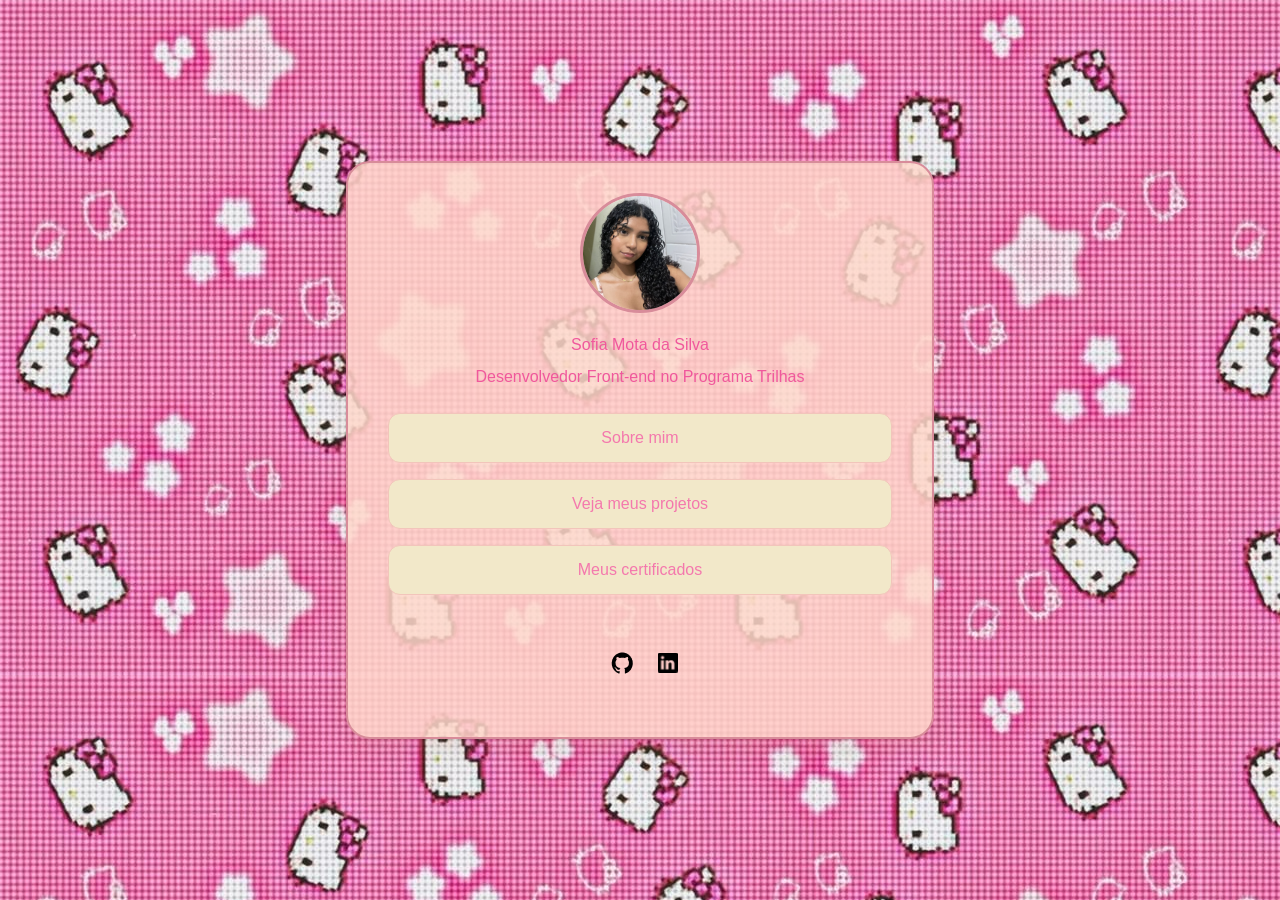
<file: index.html>
<!DOCTYPE html>
<html lang="pt-br">
<head>
  <meta charset="UTF-8">
  <meta name="viewport" content="width=device-width, initial-scale=1.0">
  <title>Portfólio - Sofia Mota da Silva</title>
  <link rel="stylesheet" href="styleteste.css">
</head>
<body>

  <main class="cartao-perfil">
    
    <div class="profile">
      <div class="avatar">
        <img src="assets/image/avatar.jpeg" alt="Foto de perfil">
      </div>
      <div class="nome">
        <h1>Sofia Mota da Silva</h1>
      </div>
      <div class="descricao">
        <p>Desenvolvedor Front-end no Programa Trilhas</p>
      </div>
    </div>

    
    <div class="links">
      <a href="sobremim.html"><button class="btn">Sobre mim</button></a>
      <a href="projetos.html"><button class="btn">Veja meus projetos</button></a>
      <a href="https://drive.google.com/drive/folders/1uMsKk_JyrrSy2AkQJztL59MJeJGpuOfp?usp=sharing" target="_blank" rel="noopener noreferrer">
        <button class="btn">Meus certificados</button>
      </a>
    </div>

    
    <div class="social-links">

      <div class="social-git-hub">
      <a href="https://github.com/sofimota" target="_blank" rel="noopener noreferrer">
        <img src="assets/image/github.png" alt="GitHub Ícone" class="social-git-hub">
      </a>
      </div>
      <div class="social-linkedin">
      <a href="https://www.linkedin.com/in/sofia-mota-436360379/" target="_blank" rel="noopener noreferrer">
        <img src="assets/image/linkedin.png" alt="LinkedIn Ícone" class="social-linkedin">
      </a>
    </div>
    </div>

  </main>

</body>
</html>
</file>
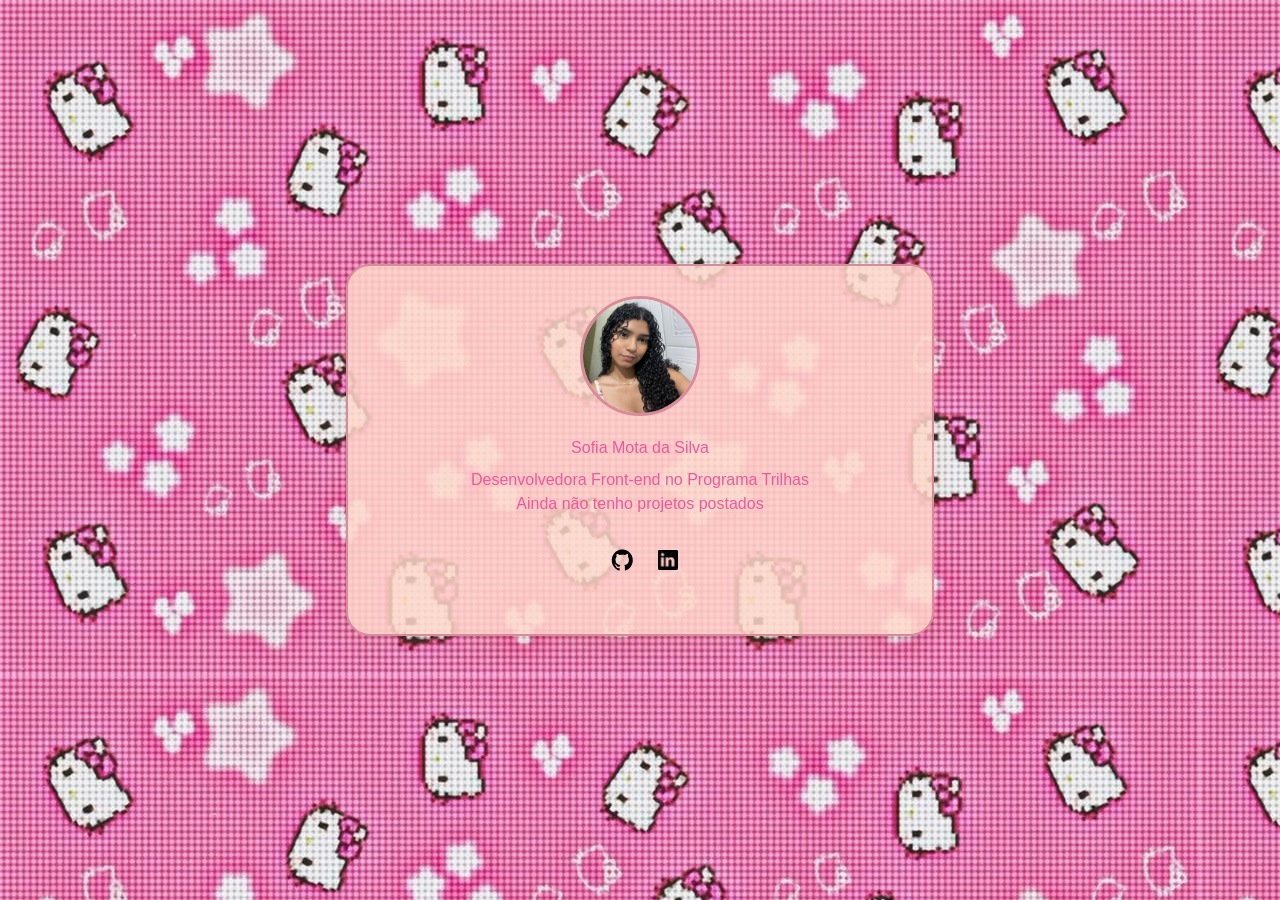
<file: projetos.html>
<!DOCTYPE html>
<html lang="pt-br">
<head>
  <meta charset="UTF-8">
  <meta name="viewport" content="width=device-width, initial-scale=1.0">
  <title>Projetos</title>
  <link rel="stylesheet" href="styleteste.css">
</head>
<body>
  <main class="cartao-perfil">
    
    <div class="profile">
      <div class="avatar">
        <img src="assets/image/avatar.jpeg" alt="Foto de perfil">
      </div>
      <div class="nome">
        <h1>Sofia Mota da Silva</h1>
      </div>
      <div class="descricao">
        <p>Desenvolvedora Front-end no Programa Trilhas</p>
      </div>
    </div>

    <div class="container-projetos">
      <div class="card-project">

        <div class="descricao">
        <p> Ainda não tenho projetos postados </p>
        </div>
      </div>
    </div>

    <div class="social-links">
      <div class="social-git-hub">
      <a href="https://github.com/sofimota" target="_blank" rel="noopener noreferrer">
        <img src="assets/image/github.png" alt="GitHub Ícone" class="social-git-hub">
      </a>
      </div>
      <div class="social-linkedin">
      <a href="https://www.linkedin.com/in/sofia-mota-436360379/" target="_blank" rel="noopener noreferrer">
        <img src="assets/image/linkedin.png" alt="LinkedIn Ícone" class="social-linkedin">
      </a>
    </div>
    </div>

  </main>
</body>
</html>
</file>
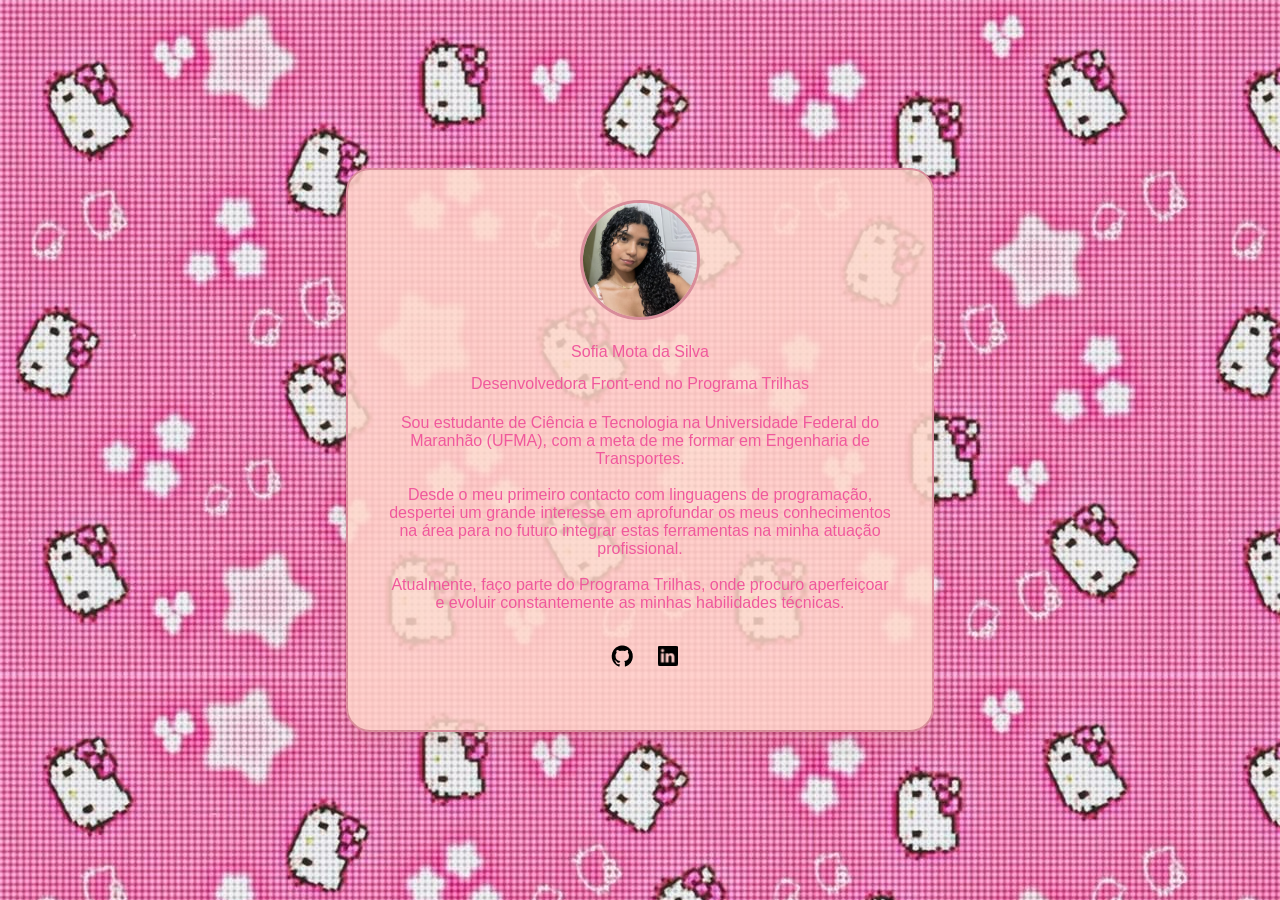
<file: sobremim.html>
<!DOCTYPE html>
<html lang="pt-br">
<head>
  <meta charset="UTF-8">
  <meta name="viewport" content="width=device-width, initial-scale=1.0">
  <title>Sobre mim</title>
  <link rel="stylesheet" href="styleteste.css">
</head>
<body>
  <main class="cartao-perfil">
    
    <div class="profile">
      <div class="avatar">
        <img src="assets/image/avatar.jpeg" alt="Foto de perfil">
      </div>
      <div class="nome">
        <h1>Sofia Mota da Silva</h1>
      </div>
      <div class="descricao">
        <p>Desenvolvedora Front-end no Programa Trilhas</p>
      </div>
    </div>
    <br>
    <div class="caixa-texto">
    <p>
        Sou estudante de Ciência e Tecnologia na Universidade Federal do Maranhão (UFMA), com a meta de me formar em Engenharia de Transportes.</p>
    <br>
    <p>
        Desde o meu primeiro contacto com linguagens de programação, despertei um grande interesse em aprofundar os meus conhecimentos na área para
        no futuro integrar estas ferramentas na minha atuação profissional.</p>  
    <br>
    <p>
        Atualmente, faço parte do Programa Trilhas, onde procuro aperfeiçoar e evoluir constantemente as minhas habilidades técnicas.</p>
    </div>

    <div class="social-links">
      <div class="social-git-hub">
      <a href="https://github.com/sofimota" target="_blank" rel="noopener noreferrer">
        <img src="assets/image/github.png" alt="GitHub Ícone" class="social-git-hub">
      </a>
      </div>
      <div class="social-linkedin">
      <a href="https://www.linkedin.com/in/sofia-mota-436360379/" target="_blank" rel="noopener noreferrer">
        <img src="assets/image/linkedin.png" alt="LinkedIn Ícone" class="social-linkedin">
      </a>
    </div>
    </div>

  </main>
</body>
</html>
</file>
<file: styleteste.css>
* {
  margin: 0;
  padding: 0;
  box-sizing: border-box;
  font-family: sans-serif;
  
}

body {
  margin: 0;
  padding: 20px;
  width: 100%;
  min-height: 100vh;
  
  background-image: url("assets/image/hellokitty.jpg");
  background-size: auto;
  background-repeat: repeat;
  background-position: top left;
  
  display: flex;
  justify-content: center;
  align-items: center;
  box-sizing: border-box;
}

.cartao-perfil {
  width: 100%;
  max-width: 588px; 
  height: auto; 
  padding: 30px 40px;
  
  background-color: rgba(255, 216, 203, 0.85);
  border: 2px solid #D88C9A;
  border-radius: 24px;
  box-shadow: 0 10px 25px rgba(166, 105, 70, 0.15);
  
  display: flex;
  flex-direction: column;
  align-items: center;
}


.profile {
  display: flex;
  flex-direction: column;
  align-items: center;
  width: 100%;
  gap: 8px;
}

.avatar img {
  width: 120px;
  height: 120px;
  border-radius: 50%;
  object-fit: cover;
  border: 3px solid #D88C9A;
  margin-bottom: 8px;
}

.nome h1 {
  font-size: 16px;
  font-weight: 400;
  line-height: 24px;
  color: #f0589c;
}

.descricao p {
  font-size: 16px;
  font-weight: 400;
  line-height: 24px;
  color: #f0589c;
}


.caixa-texto {
  text-align: center;
}

.caixa-texto p {
  color: #f0589c;
}

.links {
  display: flex;
  flex-direction: column;
  width: 100%;
  gap: 16px;
  margin: 24px 0;
}

.links a {
  text-decoration: none;
  width: 100%;
}

.btn {
  width: 100%;
  height: 50px;
  background-color: #F2E8C9;
  color: #f478ad;
  border: 1.5px solid #F2C5BB;
  border-radius: 12px;
  font-size: 16px;
  font-weight: 500;
  line-height: 24px;
  cursor: pointer;
  transition: all 0.2s ease;
}

.btn:hover {
  background-color: #D88C9A;
  color: #f9f9f9;
  transform: translateY(-2px);
}

.btn:active {
  transform: translateY(0);
}

.social-links {
  display: flex;
  flex-direction: row;
  justify-content: center; 
  align-items: center;
  width: 100%;
  gap: 16px;
  height: 88px;
}

.social-links a {
  display: flex;
  justify-content: center;
  align-items: center;
}


.social-git-hub {
  width: 40px;  
  height: 40px; 
  object-fit: contain;
  opacity: 1; 
  transform: rotate(0deg); 
}

.social-linkedin {
  width: 20px;  
  height: 20px; 
  object-fit: contain;
  opacity: 1; 
  transform: rotate(0deg); 
  
}

.social-git-hub:hover {
  transform: scale(1.1); 
  filter: none; 
}
.social-linkedin:hover {
  transform: scale(1.1); 
  filter: none; 
}
</file>
